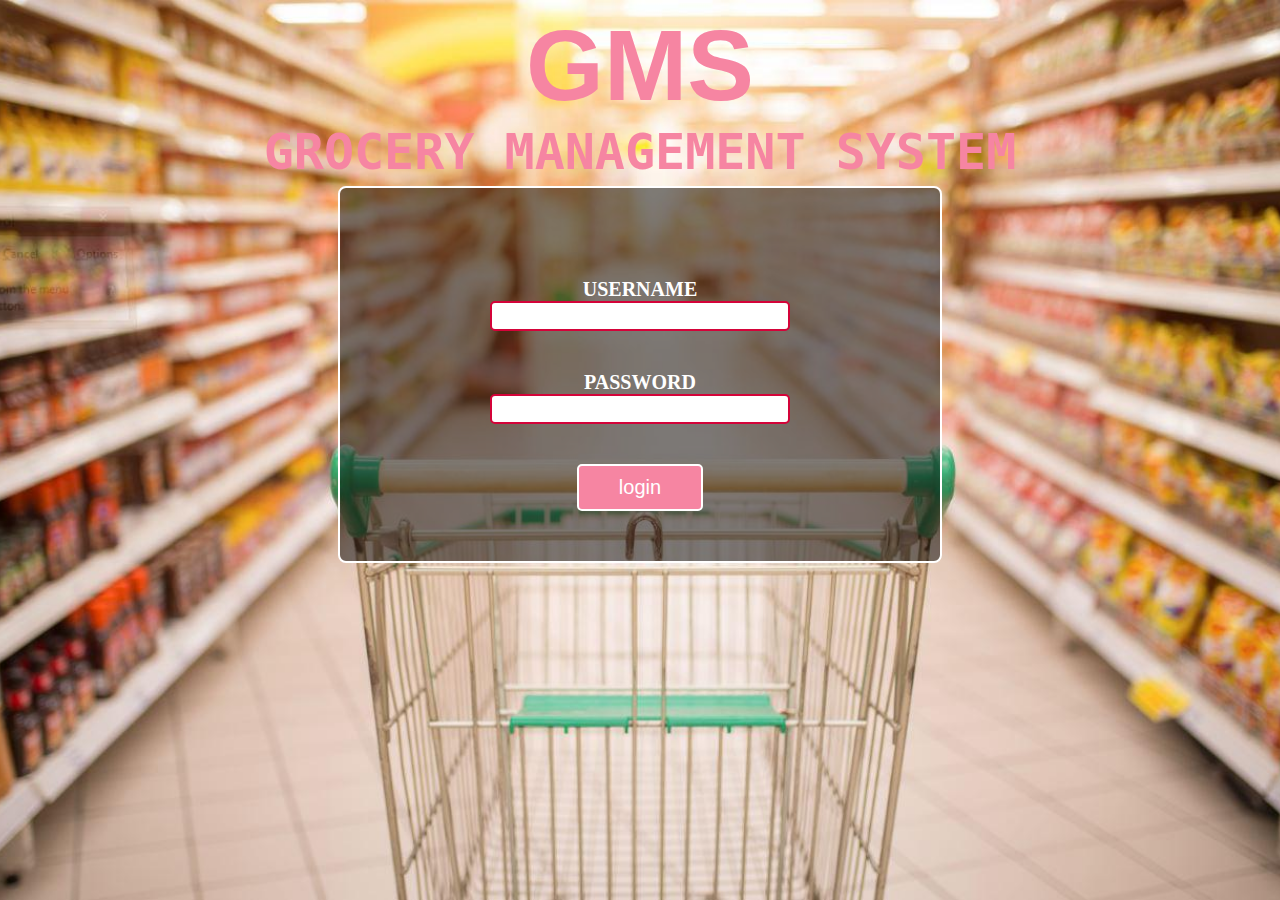
<file: login.html>
<html lang="en">
<head>
    <meta charset="UTF-8">
    <meta http-equiv="X-UA-Compatible" content="IE=edge">
    <meta name="viewport" content="width=device-width, initial-scale=1.0">
    <title>grocery management system</title>

    <link rel="stylesheet" href="css/login.css">
</head>
<body id="loginBody">
    <div class="container">
      <div class="loginheader">
        <h1>GMS</h1>
        <h3>Grocery Management System</h3>
     </div>  
  <div class="loginBody">
            <form action="">
                <div class="loginInputContainer">
                    <label for="username">Username</label>
                    <input type="text">
                   
                </div>
                <div class="loginInputContainer">
                    <label for="password">Password</label>
                    <input type="password">
                </div>
                <div class="loginButton">
                    <button>login</button>
                </div>
            </form>
  </div>
  </div>
</body>
</html>
</file>
<file: css/login.css>
body#loginBody{ 
    background-image: url('../images/supermarketcart_main.jpg');
    background-repeat: no-repeat;
    background-position: center;
    background-size: cover;
    background-color: #cccccc;
}

div.loginheader{
    text-align: center;
}

div.loginheader h1{
    font-size: 100px;
    color: #f685a2;
    padding: 0px;
    margin: 0px;
    font-family: sans-serif;

}

div.loginheader h3{
    color: #f685a2;
    font-size: 50px;
    margin: 0px;
    display: inline-block;
    text-transform: uppercase;
    font-family: monospace;
}

div.loginheader h3:after{
    content: '';
    display: block;
    height: 5px;
    width: 50%;
    margin: 0 auto;
}

div.loginBody form{
    margin: 0 auto;
    width: 500px;
    background: rgba(0,0,0,.5);
    padding: 50px;
    border: 2px solid #fff;
    border-radius: 8px;
}

div.loginInputContainer{
    margin: 20px;
}

div.loginInputContainer label{
    display: block;
    text-transform: uppercase;
    font-size: 20px;
    font-weight: bold;
    color: #fff;
    
}

div.loginInputContainer input{
    height: 30px;
    width: 100%;
    border: 2px solid #d40339;
    padding: 5px;
    text-align: center;
    width: 300px;
    border-radius: 5px;
    font-size: 20px;
}

div.loginInputContainer{
    margin-top: 40px;
    text-align: center;
}

div.loginButton{
    margin-top: 40px;
    text-align: center;
}
div.loginButton button{
    font-size: 20px;
    padding: 10px 40px;
    background: #f685a2;
    border: none;
    color: #fff;
    border-radius: 5px;
    border: 2px solid #fff;
}
div.header{
    width: 100%;
    height: 20px;
    background: #f685a1;

}
div.banner{
    background: url() no-repeat
    center
    center
    fixed;
    background-size: cover;
    padding-top: 100px;
   padding-bottom: 100px;
}

div.homepagecontainer{
    width: 100%;
     max-width: 900px ;
     margin: 0 auto;
}

div.bannerheader h1{
    font-size: 100px;
    color: #8946A6;
}

div.bannerheader h3{
    font-size: 75px;
    color: #8946A6;
    text-transform: uppercase;
}

div.bannertagline{
    font-size: 30px;
}



body {
  font-family: "Montserrat";
  text-align: center;
}

h1, h2, h3, h4, h5, h6 {
  font-family: "Montserrat-Bold";
}

p {
  color: #ef8172;
}



/* Headings */

.big-heading {
  font-family: "Montserrat-Black";
  font-size: 3.5rem;
  line-height: 1.5;
}

.section-heading {
  font-size: 3rem;
  line-height: 1.5;
}

/* Containers */

.container-fluid{
  padding: 7% 15%;
}

/* Sections */

.colored-section {
  background-color: #ef8172;
  width: 100%;
    height: 400px;
}

.white-section {
  background-color: #fff;
}

/* Navigation Bar */

.navbar {
  padding: 0 0 4.5rem;
}

.navbar-brand{
  font-family: "Ubuntu";
  font-size: 50px;
 padding-bottom: 50px;

}

.bannertagline{
  font-family: "Montserrat-Light";
  font-size: 25px;
}

.nav-item {
  padding: 0 18px;
}

.nav-link {
  font-size: 1.2rem;
  font-family: "Montserrat-Light";
}

/* Buttons */

.download-button {
  margin: 5% 3% 5% 0;
}

/* Title Section */

#title {
  background-color: #ef8172;
  
  text-align: left;
}

#title .container-fluid {
  padding: 3% 15% 7%;
}

/* Title Image */

.title-image {
  width: 60%;
  transform: rotate(25deg);
  position: absolute;
  right: 30%;
}

/* Features Section */

#features {
  position: relative;
}

.feature-title {
  font-size: 1.5rem;
}

.feature-box {
  padding: 4.5%;
}

.icon {
  color: #ef8172;
  margin-bottom: 1rem;
}

.icon:hover {
  color: #ff4c68;
}

/* Testimonial Section */

#testimonials {
  background-color: #ef8172;
}

.testimonial-text {
  font-size: 3rem;
  line-height: 1.5;
}

.testimonial-image {
  width: 10%;
  border-radius: 100%;
  margin: 20px;
}


#press {
  background-color: #ef8172;
  padding-bottom: 3%;
}

.press-logo {
  width: 15%;
  margin: 20px 20px 50px;
}




.social-icon {
  margin: 20px 10px;
}

@media (max-width: 1028px) {

  #title {
    text-align: center;
  }

  .title-image {
    position: static;
    transform: rotate(0);
  }
}

div.homepgeNotified{
  display: flex;
  flex-direction: row;
  background: #e3e3e3;
}

.home{
  background-color: azure;
  height: 400px;

}

div.homepgeNotified h3{
      margin-bottom: 20px;
      padding-top: 50px;
}

div.homepgeNotified p{
  color: #848484;
}

div.emailform{
  width: 100%;
  position: relative;
  padding-bottom: 50px;
}

div.emailform input:focus{
  outline: none;
}

div.form input{
  width: 40%;
  padding: 15px 15px;
  border-radius: 15px;
  border: none;

}

div.form button{
  position: relative;
  right: 0;
  top: 0;
  height: 100%;
  font-size: 20px;
  padding: 0px 10px;
  background: #ef8172;
  border: none;
  color: #fff;
  border-top-right-radius: 15px;
  border-bottom-right-radius: 15px;
}

div.address{
  text-align: center;
  text-decoration: solid;
  text-shadow: #f685a1;
  padding-top: 50px;
}

div.header{
  width: 100%;
  background: #ef8172;
  padding: 20px 10px;
   text-align: center;
  font-size: 20px;
  height: 200px;
}

div.header a{
  font-size: 20px;
  color: #fff;
  border: 2px solid #fff;
  padding: 5px 10px;
  text-decoration: none;
  border-radius: 5px;

}


/* dashboard */

#dashboardmaincontaine{
    display: flex;
    flex-direction:row ;

}

div.dashboard_sidebar{
    width: 25%;
    background: #323232;
    height: 100%;
}

div.dashboard_content_container{
    width: 70%;
    background: #fff;
    height: 10%;

}

h3.dashboard_logo{
    color: #f685a1;
    font-size: 30px;
    text-align: center;
}



img{
  border-radius: 50%;
  width: 150px;
}

.sidebar_user{
  text-align: center;
  position: relative;
  margin-bottom: 20px;
}
.source{
  display: block;
  margin-left: auto;
  margin-right: auto;
  width: 50%;
}

.sidebar_user span{
  font-size: 20px;
  text-transform: uppercase;
  color: #fff;
  
  display: inline-block;

}
ul.menu_list{

  margin-top: 20px;
}

ul.menu_list li{
  text-align: left;
  padding: 5px 5px;
  font-size: 20px;
  text-transform: uppercase;
}

ul.menu_list li a{
  text-decoration: none;
  color: #cccccc;
  padding-bottom: 10px;
  display: block;
}

ul.menu_list li.s{
  background: #f685a1;
  color: #fff;
}

ul.menu_list li:hover{
    background: #f685a1;
    color: #fff;
}

div.dashboard_topNav{
  background: #fff;


}

div.dashboard_topNav a{
  color: aliceblue;
  font-size: 20px;
  text-decoration: none;
}

#logoutbtn{
  float: right;
}
</file>
